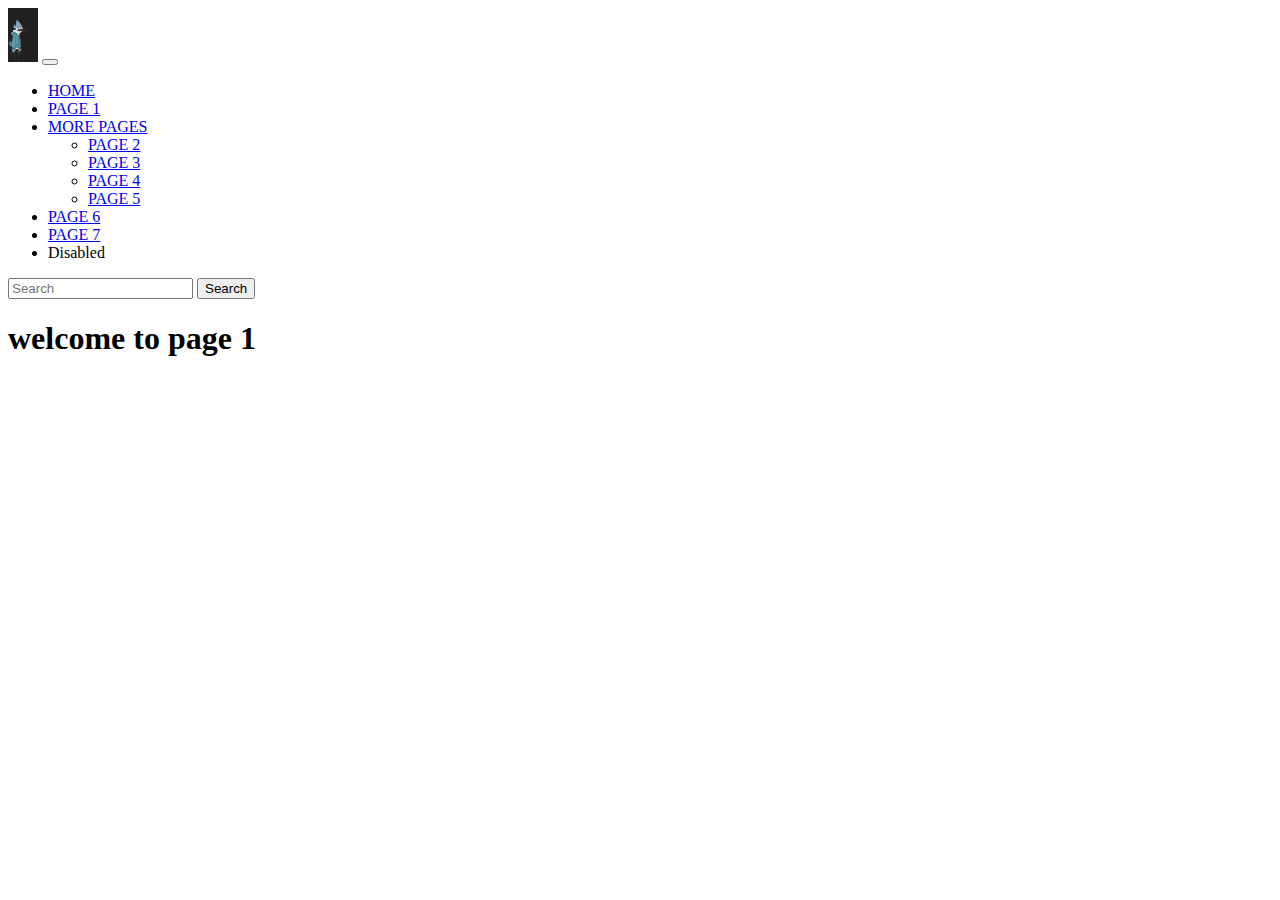
<file: page1.html>
<!DOCTYPE html>
<html lang="en">
<head>
    <meta charset="UTF-8">
    <meta http-equiv="X-UA-Compatible" content="IE=edge">
    <meta name="viewport" content="width=device-width, initial-scale=1.0">
    <title>project 3</title>
    <link href="https://cdn.jsdelivr.net/npm/bootstrap@5.1.3/dist/css/bootstrap.min.css" rel="stylesheet" integrity="sha384-1BmE4kWBq78iYhFldvKuhfTAU6auU8tT94WrHftjDbrCEXSU1oBoqyl2QvZ6jIW3" crossorigin="anonymous">
</head>
<body>
    <nav class="navbar navbar-expand-lg navbar-light bg-light">
  <div class="container-fluid">
    <a class="navbar-brand" href="#"><img src="./assets/images/regular show mordecai.jpg" alt="this is an image" width="30px"></a>
    <button class="navbar-toggler" type="button" data-bs-toggle="collapse" data-bs-target="#navbarSupportedContent" aria-controls="navbarSupportedContent" aria-expanded="false" aria-label="Toggle navigation">
      <span class="navbar-toggler-icon"></span>
    </button>
    <div class="collapse navbar-collapse" id="navbarSupportedContent">
      <ul class="navbar-nav me-auto mb-2 mb-lg-0">
        <li class="nav-item">
          <a class="nav-link" aria-current="page" href="project3.html">HOME</a>
        </li>
        <li class="nav-item">
          <a class="nav-link active" href="#">PAGE 1</a>
        </li>
        <li class="nav-item dropdown">
          <a class="nav-link dropdown-toggle" href="#" id="navbarDropdown" role="button" data-bs-toggle="dropdown" aria-expanded="false">
                MORE PAGES
          </a>
          <ul class="dropdown-menu" aria-labelledby="navbarDropdown">
            <li><a class="dropdown-item" href="page2.html">PAGE 2</a></li>
            <li><a class="dropdown-item" href="page3.html">PAGE 3</a></li>
          <li><a class="dropdown-item" href="page4.html">PAGE 4</a></li>
              <li><a class="dropdown-item" href="page5.html">PAGE 5</a></li>
          </ul>
        </li>
         <li class="nav-item">
          <a class="nav-link" href="page6.html">PAGE 6</a>
        </li>
         <li class="nav-item">
          <a class="nav-link" href="page7.html">PAGE 7</a>
        </li>
        <li class="nav-item">
          <a class="nav-link disabled">Disabled</a>
        </li>
      </ul>
      <form class="d-flex">
        <input class="form-control me-2" type="search" placeholder="Search" aria-label="Search">
        <button class="btn btn-outline-success" type="submit">Search</button>
      </form>
    </div>
  </div>
</nav>
<h1>welcome to page 1</h1>
    <script src="https://cdn.jsdelivr.net/npm/bootstrap@5.1.3/dist/js/bootstrap.bundle.min.js" integrity="sha384-ka7Sk0Gln4gmtz2MlQnikT1wXgYsOg+OMhuP+IlRH9sENBO0LRn5q+8nbTov4+1p" crossorigin="anonymous"></script>
</body>
</html>
</file>
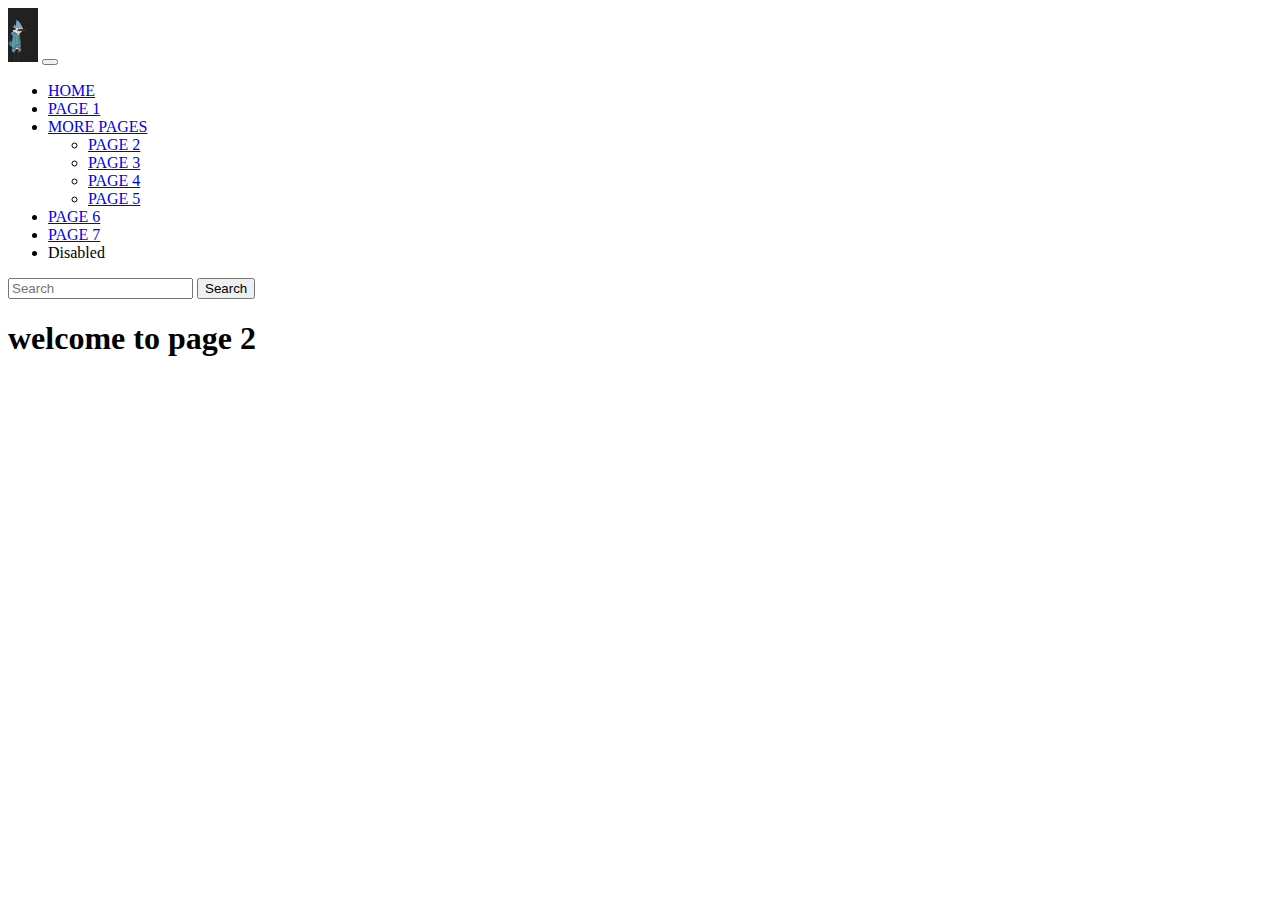
<file: page2.html>
<!DOCTYPE html>
<html lang="en">
<head>
    <meta charset="UTF-8">
    <meta http-equiv="X-UA-Compatible" content="IE=edge">
    <meta name="viewport" content="width=device-width, initial-scale=1.0">
    <title>project 3</title>
    <link href="https://cdn.jsdelivr.net/npm/bootstrap@5.1.3/dist/css/bootstrap.min.css" rel="stylesheet" integrity="sha384-1BmE4kWBq78iYhFldvKuhfTAU6auU8tT94WrHftjDbrCEXSU1oBoqyl2QvZ6jIW3" crossorigin="anonymous">
</head>
<body>
    <nav class="navbar navbar-expand-lg navbar-light bg-light">
  <div class="container-fluid">
    <a class="navbar-brand" href="#"><img src="./assets/images/regular show mordecai.jpg" alt="this is an image" width="30px"></a>
    <button class="navbar-toggler" type="button" data-bs-toggle="collapse" data-bs-target="#navbarSupportedContent" aria-controls="navbarSupportedContent" aria-expanded="false" aria-label="Toggle navigation">
      <span class="navbar-toggler-icon"></span>
    </button>
    <div class="collapse navbar-collapse" id="navbarSupportedContent">
      <ul class="navbar-nav me-auto mb-2 mb-lg-0">
        <li class="nav-item">
          <a class="nav-link" aria-current="page" href="project3.html">HOME</a>
        </li>
        <li class="nav-item">
          <a class="nav-link" href="page1.html">PAGE 1</a>
        </li>
        <li class="nav-item dropdown">
          <a class="nav-link dropdown-toggle" href="#" id="navbarDropdown" role="button" data-bs-toggle="dropdown" aria-expanded="false">
                MORE PAGES
          </a>
          <ul class="dropdown-menu" aria-labelledby="navbarDropdown">
            <li><a class="dropdown-item active" href="page2.html">PAGE 2</a></li>
            <li><a class="dropdown-item" href="page3.html">PAGE 3</a></li>
          <li><a class="dropdown-item" href="page4.html">PAGE 4</a></li>
              <li><a class="dropdown-item" href="page5.html">PAGE 5</a></li>
          </ul>
        </li>
         <li class="nav-item">
          <a class="nav-link" href="page6.html">PAGE 6</a>
        </li>
         <li class="nav-item">
          <a class="nav-link" href="page7.html">PAGE 7</a>
        </li>
        <li class="nav-item">
          <a class="nav-link disabled">Disabled</a>
        </li>
      </ul>
      <form class="d-flex">
        <input class="form-control me-2" type="search" placeholder="Search" aria-label="Search">
        <button class="btn btn-outline-success" type="submit">Search</button>
      </form>
    </div>
  </div>
</nav>
<h1>welcome to page 2</h1>
    <script src="https://cdn.jsdelivr.net/npm/bootstrap@5.1.3/dist/js/bootstrap.bundle.min.js" integrity="sha384-ka7Sk0Gln4gmtz2MlQnikT1wXgYsOg+OMhuP+IlRH9sENBO0LRn5q+8nbTov4+1p" crossorigin="anonymous"></script>
</body>
</html>
</file>
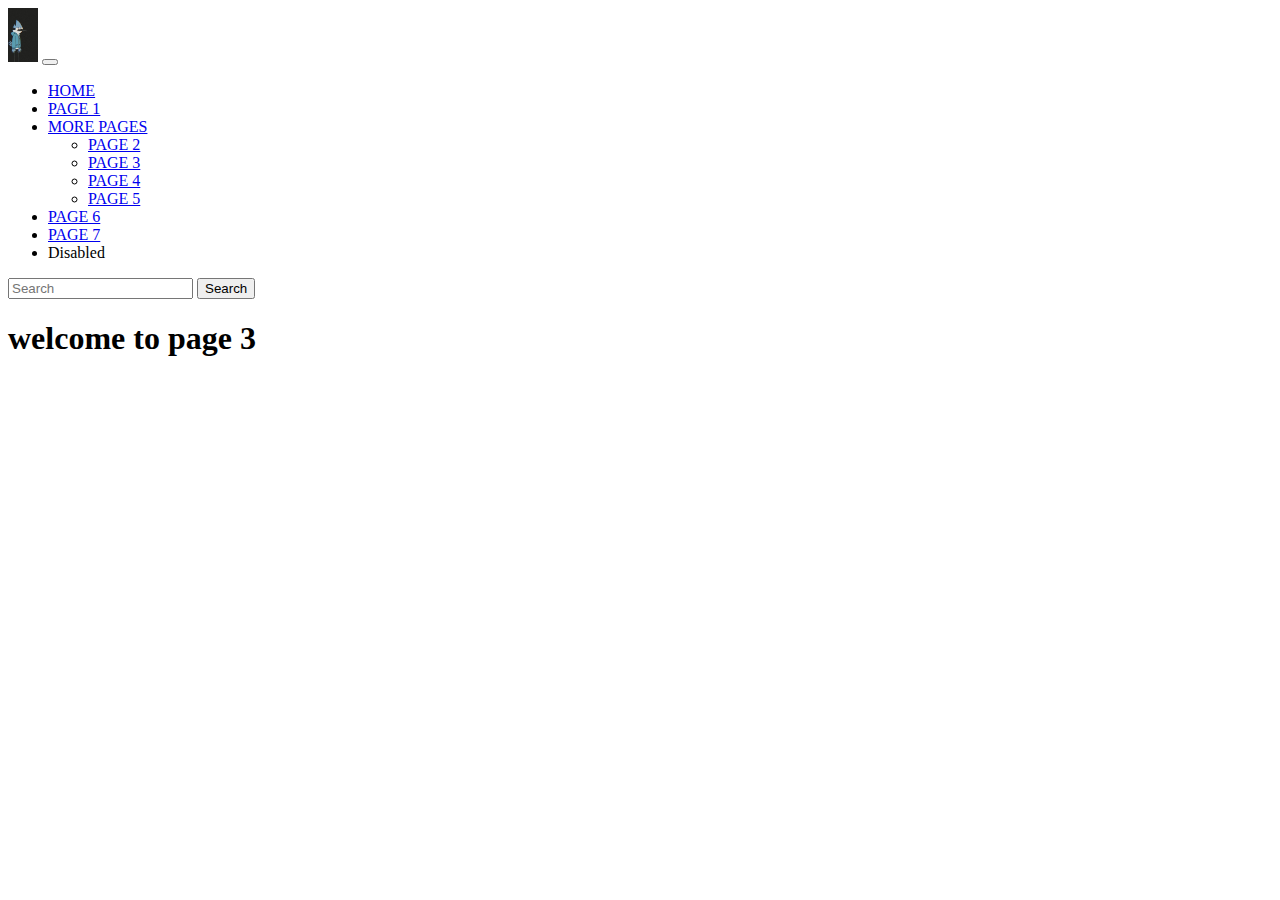
<file: page3.html>
<!DOCTYPE html>
<html lang="en">
<head>
    <meta charset="UTF-8">
    <meta http-equiv="X-UA-Compatible" content="IE=edge">
    <meta name="viewport" content="width=device-width, initial-scale=1.0">
    <title>project 3</title>
    <link href="https://cdn.jsdelivr.net/npm/bootstrap@5.1.3/dist/css/bootstrap.min.css" rel="stylesheet" integrity="sha384-1BmE4kWBq78iYhFldvKuhfTAU6auU8tT94WrHftjDbrCEXSU1oBoqyl2QvZ6jIW3" crossorigin="anonymous">
</head>
<body>
   
    <nav class="navbar navbar-expand-lg navbar-light bg-light">
  <div class="container-fluid">
    <a class="navbar-brand" href="#"><img src="./assets/images/regular show mordecai.jpg" alt="this is an image" width="30px"></a>
    <button class="navbar-toggler" type="button" data-bs-toggle="collapse" data-bs-target="#navbarSupportedContent" aria-controls="navbarSupportedContent" aria-expanded="false" aria-label="Toggle navigation">
      <span class="navbar-toggler-icon"></span>
    </button>
    <div class="collapse navbar-collapse" id="navbarSupportedContent">
      <ul class="navbar-nav me-auto mb-2 mb-lg-0">
        <li class="nav-item">
          <a class="nav-link" aria-current="page" href="project3.html">HOME</a>
        </li>
        <li class="nav-item">
          <a class="nav-link" href="page1.html">PAGE 1</a>
        </li>
        <li class="nav-item dropdown">
          <a class="nav-link dropdown-toggle" href="#" id="navbarDropdown" role="button" data-bs-toggle="dropdown" aria-expanded="false">
                MORE PAGES
          </a>
          <ul class="dropdown-menu" aria-labelledby="navbarDropdown">
            <li><a class="dropdown-item" href="page2.html">PAGE 2</a></li>
            <li><a class="dropdown-item active" href="page3.html">PAGE 3</a></li>
          <li><a class="dropdown-item" href="page4.html">PAGE 4</a></li>
              <li><a class="dropdown-item" href="page5.html">PAGE 5</a></li>
          </ul>
        </li>
         <li class="nav-item">
          <a class="nav-link" href="page6.html">PAGE 6</a>
        </li>
         <li class="nav-item">
          <a class="nav-link" href="page7.html">PAGE 7</a>
        </li>
        <li class="nav-item">
          <a class="nav-link disabled">Disabled</a>
        </li>
      </ul>
      <form class="d-flex">
        <input class="form-control me-2" type="search" placeholder="Search" aria-label="Search">
        <button class="btn btn-outline-success" type="submit">Search</button>
      </form>
    </div>
  </div>
</nav>
    <script src="https://cdn.jsdelivr.net/npm/bootstrap@5.1.3/dist/js/bootstrap.bundle.min.js" integrity="sha384-ka7Sk0Gln4gmtz2MlQnikT1wXgYsOg+OMhuP+IlRH9sENBO0LRn5q+8nbTov4+1p" crossorigin="anonymous"></script>
</body>
<h1>welcome to page 3</h1>
</html>
</file>
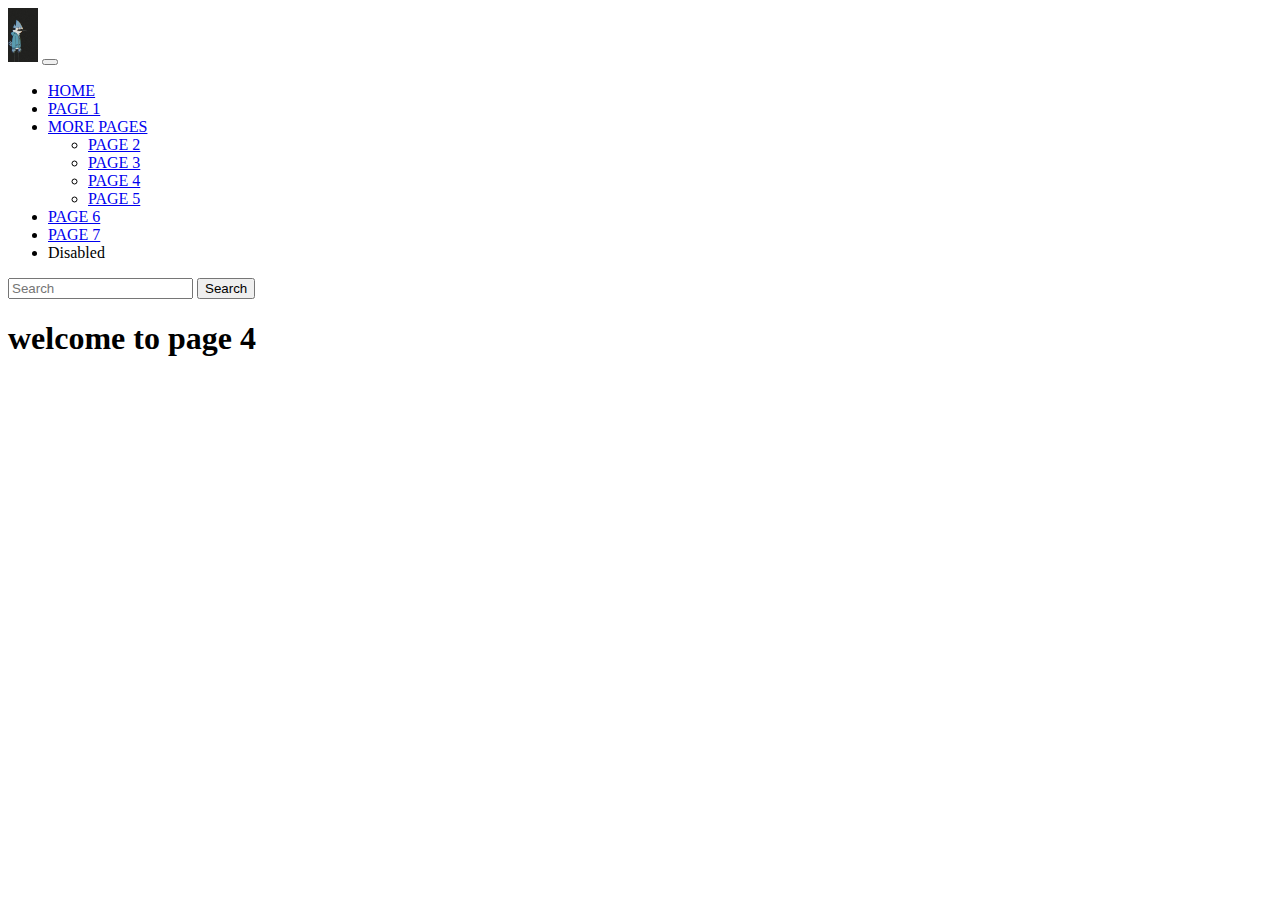
<file: page4.html>
<!DOCTYPE html>
<html lang="en">
<head>
    <meta charset="UTF-8">
    <meta http-equiv="X-UA-Compatible" content="IE=edge">
    <meta name="viewport" content="width=device-width, initial-scale=1.0">
    <title>project 3</title>
    <link href="https://cdn.jsdelivr.net/npm/bootstrap@5.1.3/dist/css/bootstrap.min.css" rel="stylesheet" integrity="sha384-1BmE4kWBq78iYhFldvKuhfTAU6auU8tT94WrHftjDbrCEXSU1oBoqyl2QvZ6jIW3" crossorigin="anonymous">
</head>
<body>
    <nav class="navbar navbar-expand-lg navbar-light bg-light">
  <div class="container-fluid">
    <a class="navbar-brand" href="#"><img src="./assets/images/regular show mordecai.jpg" alt="this is an image" width="30px"></a>
    <button class="navbar-toggler" type="button" data-bs-toggle="collapse" data-bs-target="#navbarSupportedContent" aria-controls="navbarSupportedContent" aria-expanded="false" aria-label="Toggle navigation">
      <span class="navbar-toggler-icon"></span>
    </button>
    <div class="collapse navbar-collapse" id="navbarSupportedContent">
      <ul class="navbar-nav me-auto mb-2 mb-lg-0">
        <li class="nav-item">
          <a class="nav-link" aria-current="page" href="project3.html">HOME</a>
        </li>
        <li class="nav-item">
          <a class="nav-link" href="page1.html">PAGE 1</a>
        </li>
        <li class="nav-item dropdown">
          <a class="nav-link dropdown-toggle" href="#" id="navbarDropdown" role="button" data-bs-toggle="dropdown" aria-expanded="false">
                MORE PAGES
          </a>
          <ul class="dropdown-menu" aria-labelledby="navbarDropdown">
            <li><a class="dropdown-item" href="page2.html">PAGE 2</a></li>
            <li><a class="dropdown-item" href="page3.html">PAGE 3</a></li>
          <li><a class="dropdown-item active" href="page4.html">PAGE 4</a></li>
              <li><a class="dropdown-item" href="page5.html">PAGE 5</a></li>
          </ul>
        </li>
         <li class="nav-item">
          <a class="nav-link" href="page6.html">PAGE 6</a>
        </li>
         <li class="nav-item">
          <a class="nav-link" href="page7.html">PAGE 7</a>
        </li>
        <li class="nav-item">
          <a class="nav-link disabled">Disabled</a>
        </li>
      </ul>
      <form class="d-flex">
        <input class="form-control me-2" type="search" placeholder="Search" aria-label="Search">
        <button class="btn btn-outline-success" type="submit">Search</button>
      </form>
    </div>
  </div>
</nav>
<h1>welcome to page 4</h1>
    <script src="https://cdn.jsdelivr.net/npm/bootstrap@5.1.3/dist/js/bootstrap.bundle.min.js" integrity="sha384-ka7Sk0Gln4gmtz2MlQnikT1wXgYsOg+OMhuP+IlRH9sENBO0LRn5q+8nbTov4+1p" crossorigin="anonymous"></script>
</body>
</html>
</file>
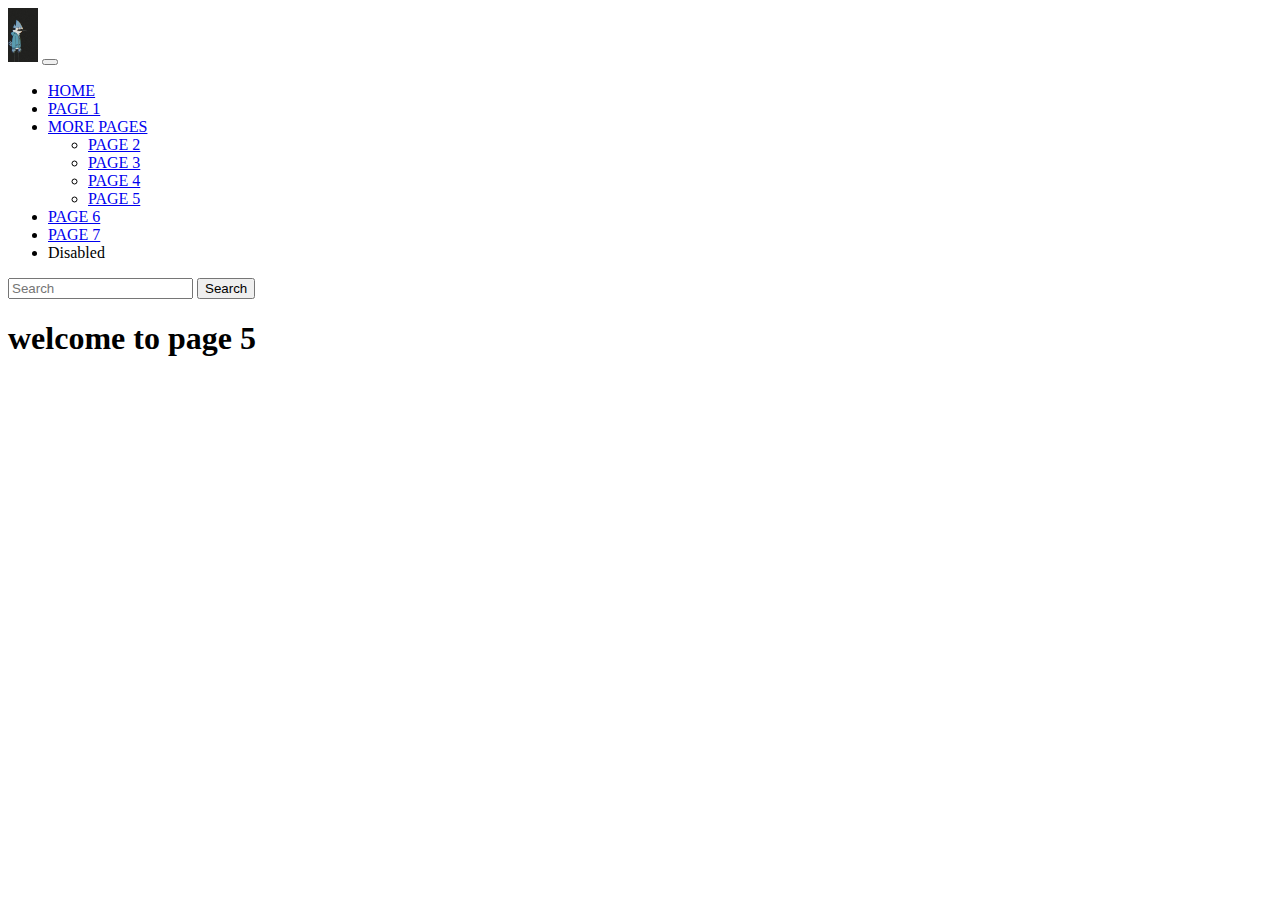
<file: page5.html>
<!DOCTYPE html>
<html lang="en">
<head>
    <meta charset="UTF-8">
    <meta http-equiv="X-UA-Compatible" content="IE=edge">
    <meta name="viewport" content="width=device-width, initial-scale=1.0">
    <title>project 3</title>
    <link href="https://cdn.jsdelivr.net/npm/bootstrap@5.1.3/dist/css/bootstrap.min.css" rel="stylesheet" integrity="sha384-1BmE4kWBq78iYhFldvKuhfTAU6auU8tT94WrHftjDbrCEXSU1oBoqyl2QvZ6jIW3" crossorigin="anonymous">
</head>
<body>
    <nav class="navbar navbar-expand-lg navbar-light bg-light">
  <div class="container-fluid">
    <a class="navbar-brand" href="#"><img src="./assets/images/regular show mordecai.jpg" alt="this is an image" width="30px"></a>
    <button class="navbar-toggler" type="button" data-bs-toggle="collapse" data-bs-target="#navbarSupportedContent" aria-controls="navbarSupportedContent" aria-expanded="false" aria-label="Toggle navigation">
      <span class="navbar-toggler-icon"></span>
    </button>
    <div class="collapse navbar-collapse" id="navbarSupportedContent">
      <ul class="navbar-nav me-auto mb-2 mb-lg-0">
        <li class="nav-item">
          <a class="nav-link" aria-current="page" href="project3.html">HOME</a>
        </li>
        <li class="nav-item">
          <a class="nav-link" href="page1.html">PAGE 1</a>
        </li>
        <li class="nav-item dropdown">
          <a class="nav-link dropdown-toggle" href="#" id="navbarDropdown" role="button" data-bs-toggle="dropdown" aria-expanded="false">
                MORE PAGES
          </a>
          <ul class="dropdown-menu" aria-labelledby="navbarDropdown">
            <li><a class="dropdown-item" href="page2.html">PAGE 2</a></li>
            <li><a class="dropdown-item" href="page3.html">PAGE 3</a></li>
          <li><a class="dropdown-item" href="page4.html">PAGE 4</a></li>
              <li><a class="dropdown-item active" href="page5.html">PAGE 5</a></li>
          </ul>
        </li>
         <li class="nav-item">
          <a class="nav-link" href="page6.html">PAGE 6</a>
        </li>
         <li class="nav-item">
          <a class="nav-link" href="page7.html">PAGE 7</a>
        </li>
        <li class="nav-item">
          <a class="nav-link disabled">Disabled</a>
        </li>
      </ul>
      <form class="d-flex">
        <input class="form-control me-2" type="search" placeholder="Search" aria-label="Search">
        <button class="btn btn-outline-success" type="submit">Search</button>
      </form>
    </div>
  </div>
</nav>
<h1>welcome to page 5</h1>
    <script src="https://cdn.jsdelivr.net/npm/bootstrap@5.1.3/dist/js/bootstrap.bundle.min.js" integrity="sha384-ka7Sk0Gln4gmtz2MlQnikT1wXgYsOg+OMhuP+IlRH9sENBO0LRn5q+8nbTov4+1p" crossorigin="anonymous"></script>
</body>
</html>
</file>
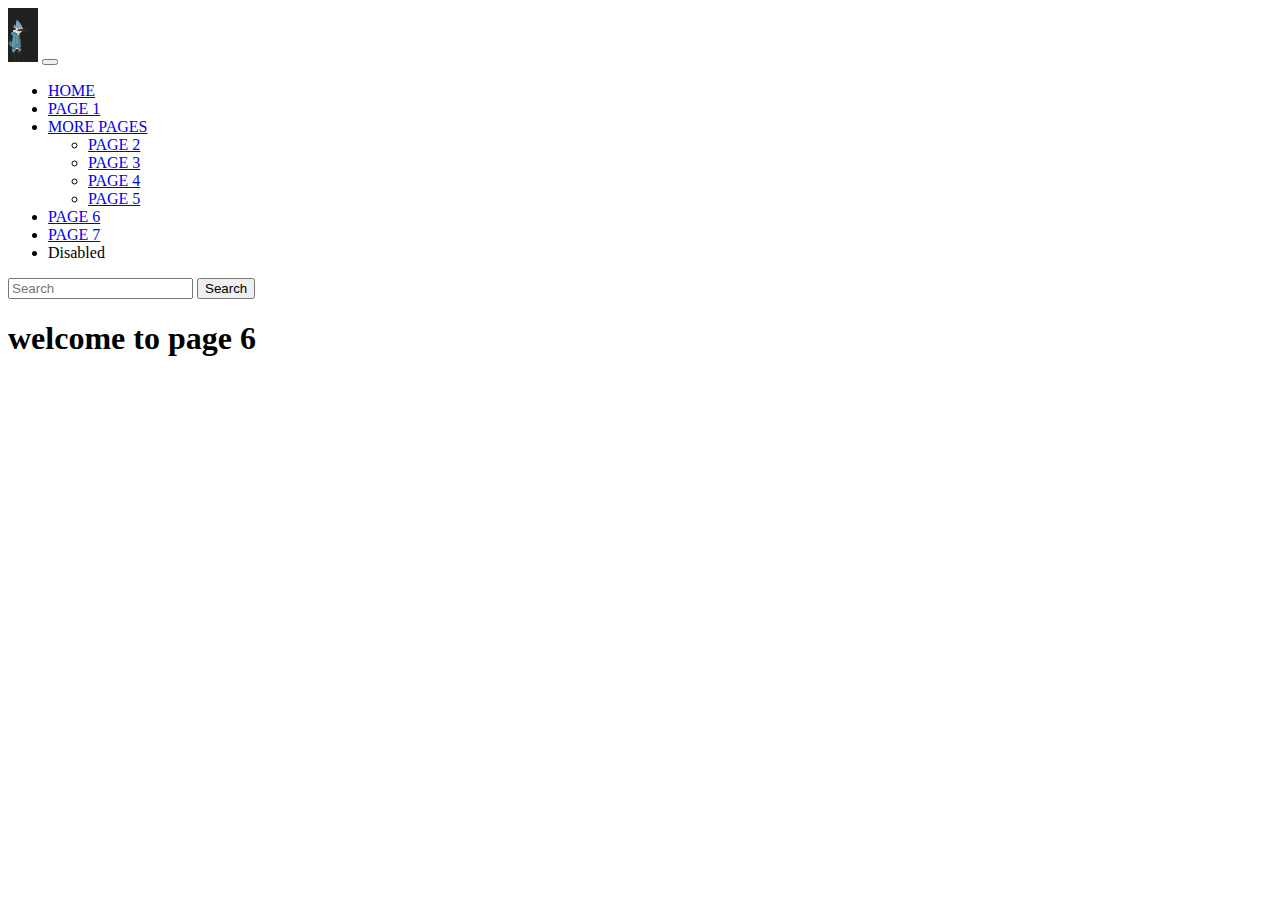
<file: page6.html>
<!DOCTYPE html>
<html lang="en">
<head>
    <meta charset="UTF-8">
    <meta http-equiv="X-UA-Compatible" content="IE=edge">
    <meta name="viewport" content="width=device-width, initial-scale=1.0">
    <title>project 3</title>
    <link href="https://cdn.jsdelivr.net/npm/bootstrap@5.1.3/dist/css/bootstrap.min.css" rel="stylesheet" integrity="sha384-1BmE4kWBq78iYhFldvKuhfTAU6auU8tT94WrHftjDbrCEXSU1oBoqyl2QvZ6jIW3" crossorigin="anonymous">
</head>
<body>
    <nav class="navbar navbar-expand-lg navbar-light bg-light">
  <div class="container-fluid">
    <a class="navbar-brand" href="#"><img src="./assets/images/regular show mordecai.jpg" alt="this is an image" width="30px"></a>
    <button class="navbar-toggler" type="button" data-bs-toggle="collapse" data-bs-target="#navbarSupportedContent" aria-controls="navbarSupportedContent" aria-expanded="false" aria-label="Toggle navigation">
      <span class="navbar-toggler-icon"></span>
    </button>
    <div class="collapse navbar-collapse" id="navbarSupportedContent">
      <ul class="navbar-nav me-auto mb-2 mb-lg-0">
        <li class="nav-item">
          <a class="nav-link" aria-current="page" href="project3.html">HOME</a>
        </li>
        <li class="nav-item">
          <a class="nav-link" href="page1.html">PAGE 1</a>
        </li>
        <li class="nav-item dropdown">
          <a class="nav-link dropdown-toggle" href="#" id="navbarDropdown" role="button" data-bs-toggle="dropdown" aria-expanded="false">
                MORE PAGES
          </a>
          <ul class="dropdown-menu" aria-labelledby="navbarDropdown">
            <li><a class="dropdown-item" href="page2.html">PAGE 2</a></li>
            <li><a class="dropdown-item" href="page3.html">PAGE 3</a></li>
          <li><a class="dropdown-item" href="page4.html">PAGE 4</a></li>
              <li><a class="dropdown-item" href="page5.html">PAGE 5</a></li>
          </ul>
        </li>
         <li class="nav-item">
          <a class="nav-link active" href="page6.html">PAGE 6</a>
        </li>
         <li class="nav-item">
          <a class="nav-link" href="page7.html">PAGE 7</a>
        </li>
        <li class="nav-item">
          <a class="nav-link disabled">Disabled</a>
        </li>
      </ul>
      <form class="d-flex">
        <input class="form-control me-2" type="search" placeholder="Search" aria-label="Search">
        <button class="btn btn-outline-success" type="submit">Search</button>
      </form>
    </div>
  </div>
</nav>
<h1>welcome to page 6</h1>
    <script src="https://cdn.jsdelivr.net/npm/bootstrap@5.1.3/dist/js/bootstrap.bundle.min.js" integrity="sha384-ka7Sk0Gln4gmtz2MlQnikT1wXgYsOg+OMhuP+IlRH9sENBO0LRn5q+8nbTov4+1p" crossorigin="anonymous"></script>
</body>
</html>
</file>
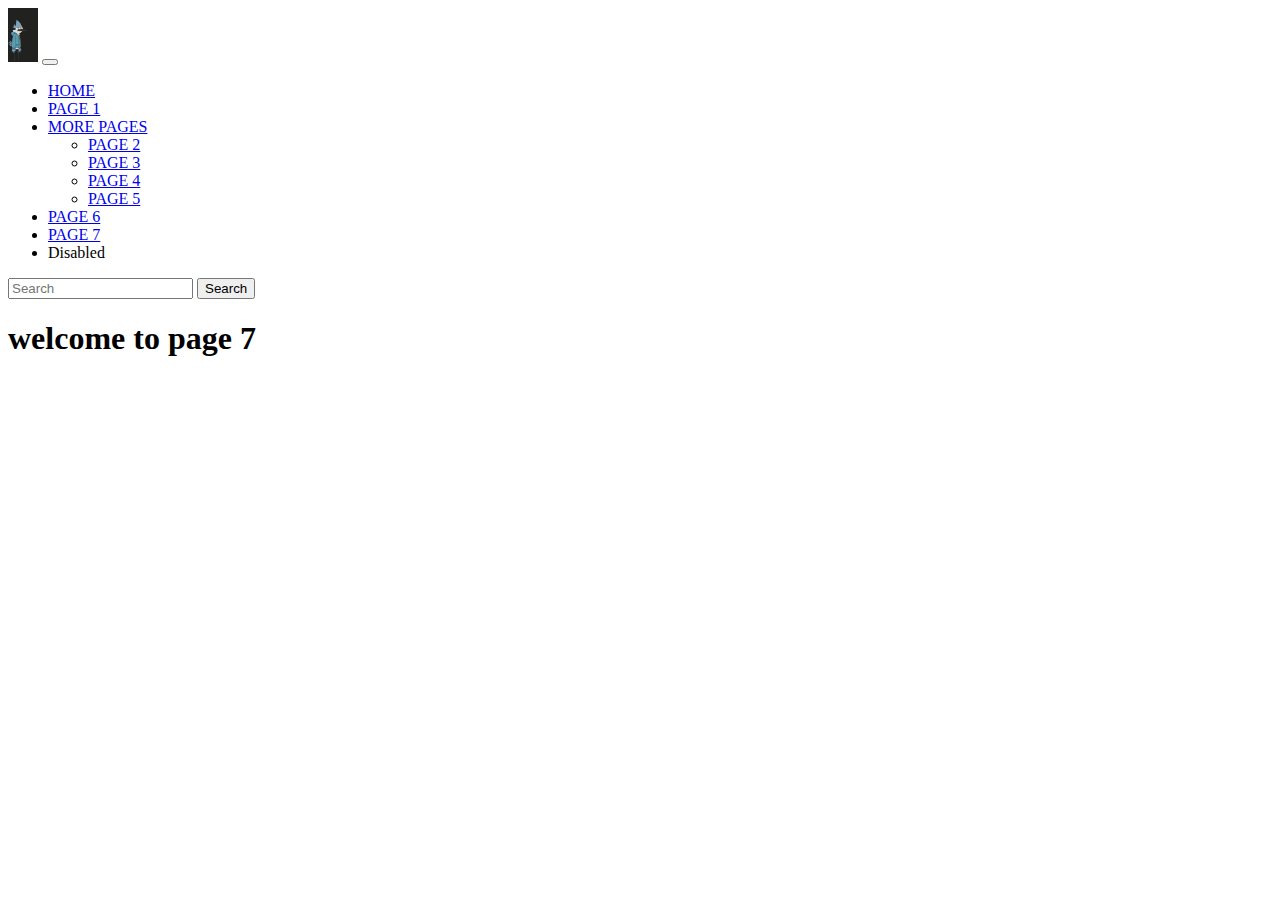
<file: page7.html>
<!DOCTYPE html>
<html lang="en">
<head>
    <meta charset="UTF-8">
    <meta http-equiv="X-UA-Compatible" content="IE=edge">
    <meta name="viewport" content="width=device-width, initial-scale=1.0">
    <title>project 3</title>
    <link href="https://cdn.jsdelivr.net/npm/bootstrap@5.1.3/dist/css/bootstrap.min.css" rel="stylesheet" integrity="sha384-1BmE4kWBq78iYhFldvKuhfTAU6auU8tT94WrHftjDbrCEXSU1oBoqyl2QvZ6jIW3" crossorigin="anonymous">
</head>
<body>
    <nav class="navbar navbar-expand-lg navbar-light bg-light">
  <div class="container-fluid">
    <a class="navbar-brand" href="#"><img src="./assets/images/regular show mordecai.jpg" alt="this is an image" width="30px"></a>
    <button class="navbar-toggler" type="button" data-bs-toggle="collapse" data-bs-target="#navbarSupportedContent" aria-controls="navbarSupportedContent" aria-expanded="false" aria-label="Toggle navigation">
      <span class="navbar-toggler-icon"></span>
    </button>
    <div class="collapse navbar-collapse" id="navbarSupportedContent">
      <ul class="navbar-nav me-auto mb-2 mb-lg-0">
        <li class="nav-item">
          <a class="nav-link" aria-current="page" href="project3.html">HOME</a>
        </li>
        <li class="nav-item">
          <a class="nav-link" href="page1.html">PAGE 1</a>
        </li>
        <li class="nav-item dropdown">
          <a class="nav-link dropdown-toggle" href="#" id="navbarDropdown" role="button" data-bs-toggle="dropdown" aria-expanded="false">
                MORE PAGES
          </a>
          <ul class="dropdown-menu" aria-labelledby="navbarDropdown">
            <li><a class="dropdown-item" href="page2.html">PAGE 2</a></li>
            <li><a class="dropdown-item" href="page3.html">PAGE 3</a></li>
          <li><a class="dropdown-item" href="page4.html">PAGE 4</a></li>
              <li><a class="dropdown-item" href="page5.html">PAGE 5</a></li>
          </ul>
        </li>
         <li class="nav-item">
          <a class="nav-link" href="page6.html">PAGE 6</a>
        </li>
         <li class="nav-item">
          <a class="nav-link active" href="page7.html">PAGE 7</a>
        </li>
        <li class="nav-item">
          <a class="nav-link disabled">Disabled</a>
        </li>
      </ul>
      <form class="d-flex">
        <input class="form-control me-2" type="search" placeholder="Search" aria-label="Search">
        <button class="btn btn-outline-success" type="submit">Search</button>
      </form>
    </div>
  </div>
</nav>
<h1>welcome to page 7</h1>
    <script src="https://cdn.jsdelivr.net/npm/bootstrap@5.1.3/dist/js/bootstrap.bundle.min.js" integrity="sha384-ka7Sk0Gln4gmtz2MlQnikT1wXgYsOg+OMhuP+IlRH9sENBO0LRn5q+8nbTov4+1p" crossorigin="anonymous"></script>
</body>
</html>
</file>
